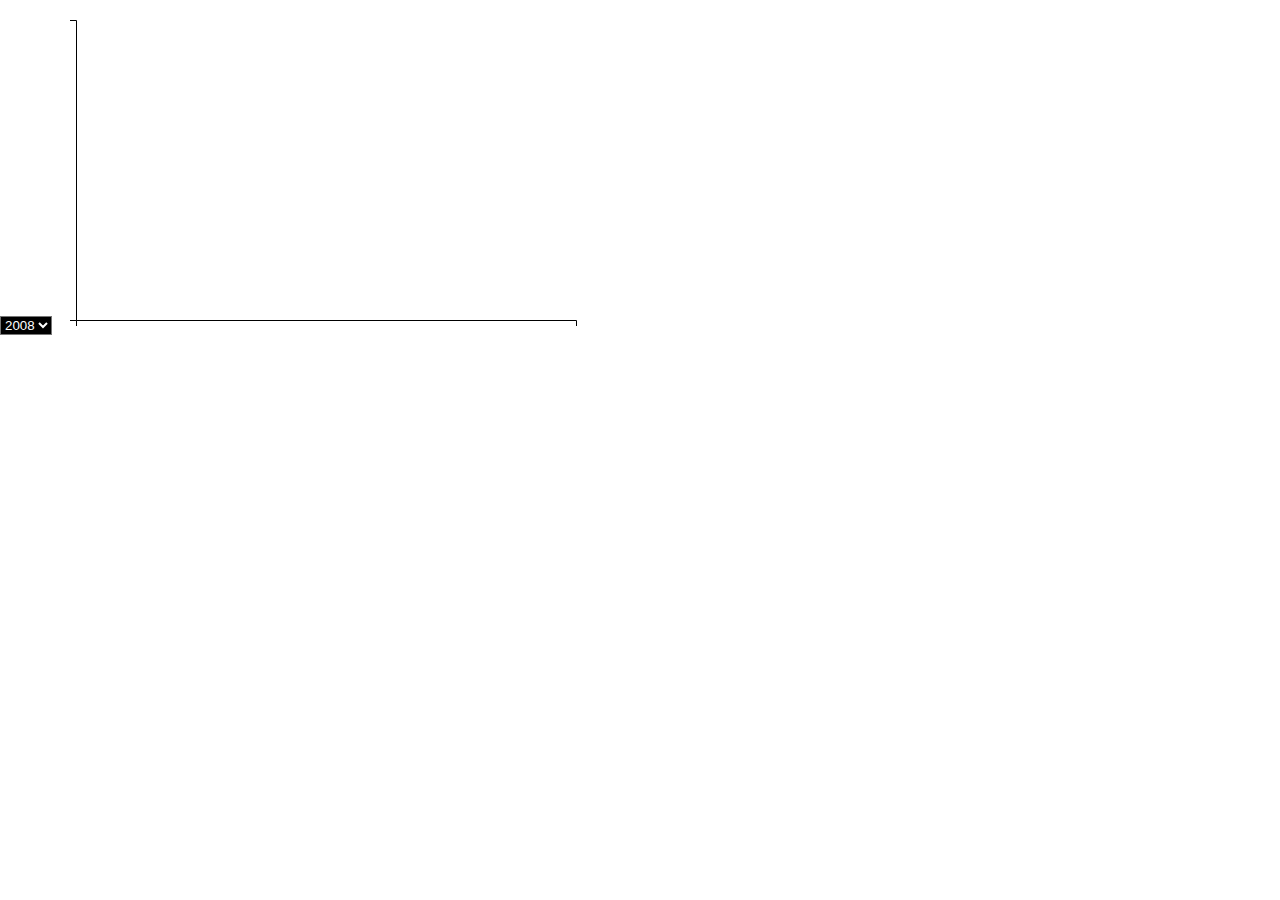
<file: Opdracht2/GeboortesPerJaar/index.html>
<!DOCTYPE html>
<html lang="en">
  <head>

    <meta charset="utf-8">
    <title>Bram Moons D3 Interactief Geboortejaar</title>
    <link rel="stylesheet" type="text/css" href="css/style.css" >
    <script type="text/javascript" src="js/d3.v4.js"></script>

  </head>
  <body>

    <script type="text/javascript" src="js/data.js"></script>
    
    <select class="jaar">
      <option value="2008">2008</option>
      <option value="2009">2009</option>
      <option value="2010">2010</option>
      <option value="2011">2011</option>
      <option value="2012">2012</option>
      <option value="2013">2013</option>
      <option value="2014">2014</option>
      <option value="2015">2015</option>
      <option value="2016">2016</option>
</select>
  </body>
</html>
</file>
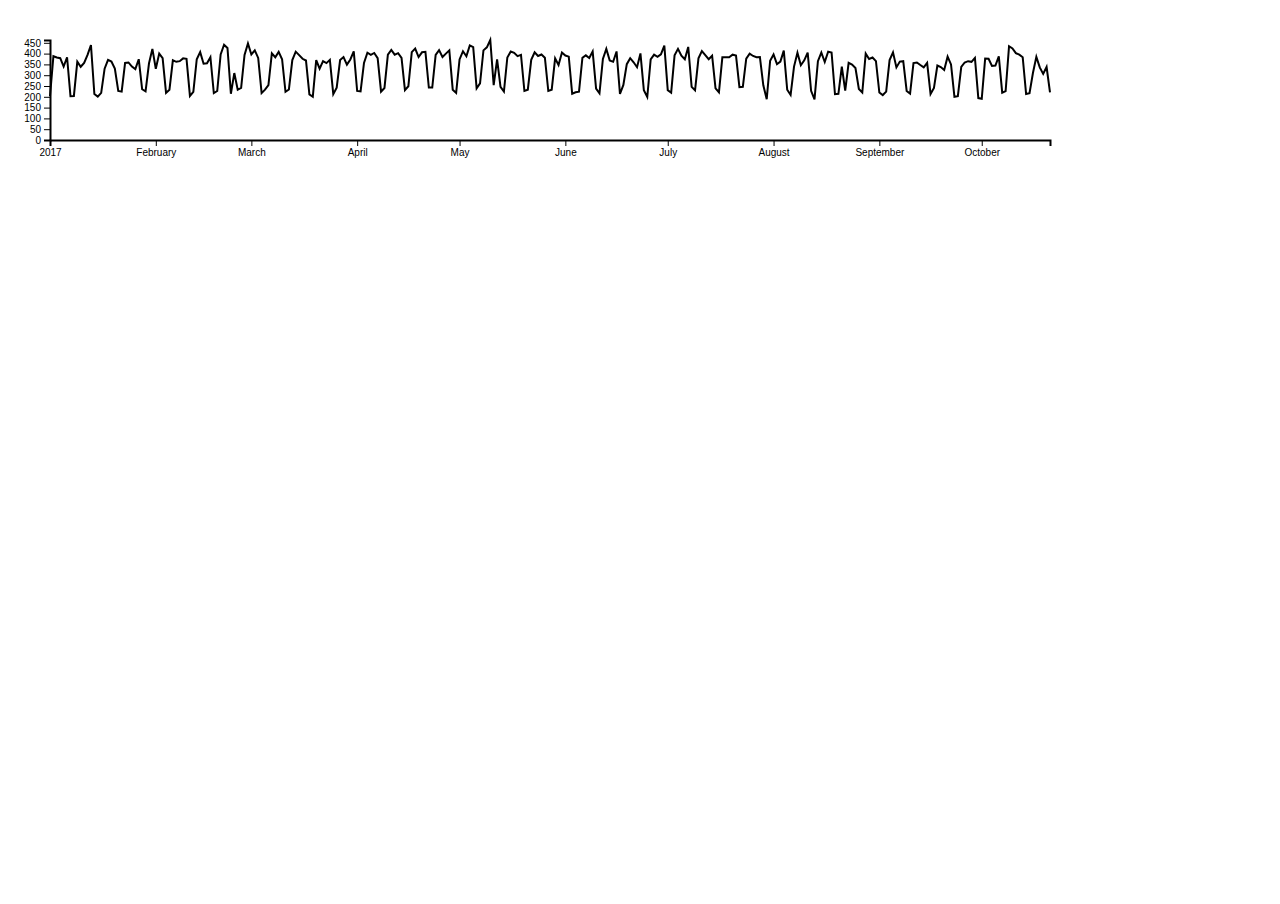
<file: Opdracht3/GeboortesPerDag/index.html>
<!DOCTYPE html>
<html lang="en">
  <head>

    <meta charset="utf-8">
    <title>Bram Moons D3 geboortes per jaar</title>
    <link rel="stylesheet" type="text/css" href="css/geboortes.css" >
    <script type="text/javascript" src="js/d3.v4.js"></script>

  </head>
  <body>

    <script type="text/javascript" src="js/data.js"></script>

  </body>
</html>
</file>
<file: Opdracht2/GeboortesPerJaar/css/style.css>
html, body {
  margin: 0;
  height: 100%;
  background-color: white;
}

.bar{
  fill: blue;
}

.bar:hover{
  fill: pink;
}

.jaar{
  color: white;
  background-color: black;
}
</file>
<file: Opdracht3/GeboortesPerDag/css/geboortes.css>
html, body {
  margin: 0;
  height: 100%;
  background-color: white;
}

path{
  stroke: black;
  fill: none;
  stroke-width: 2px;
}
</file>
